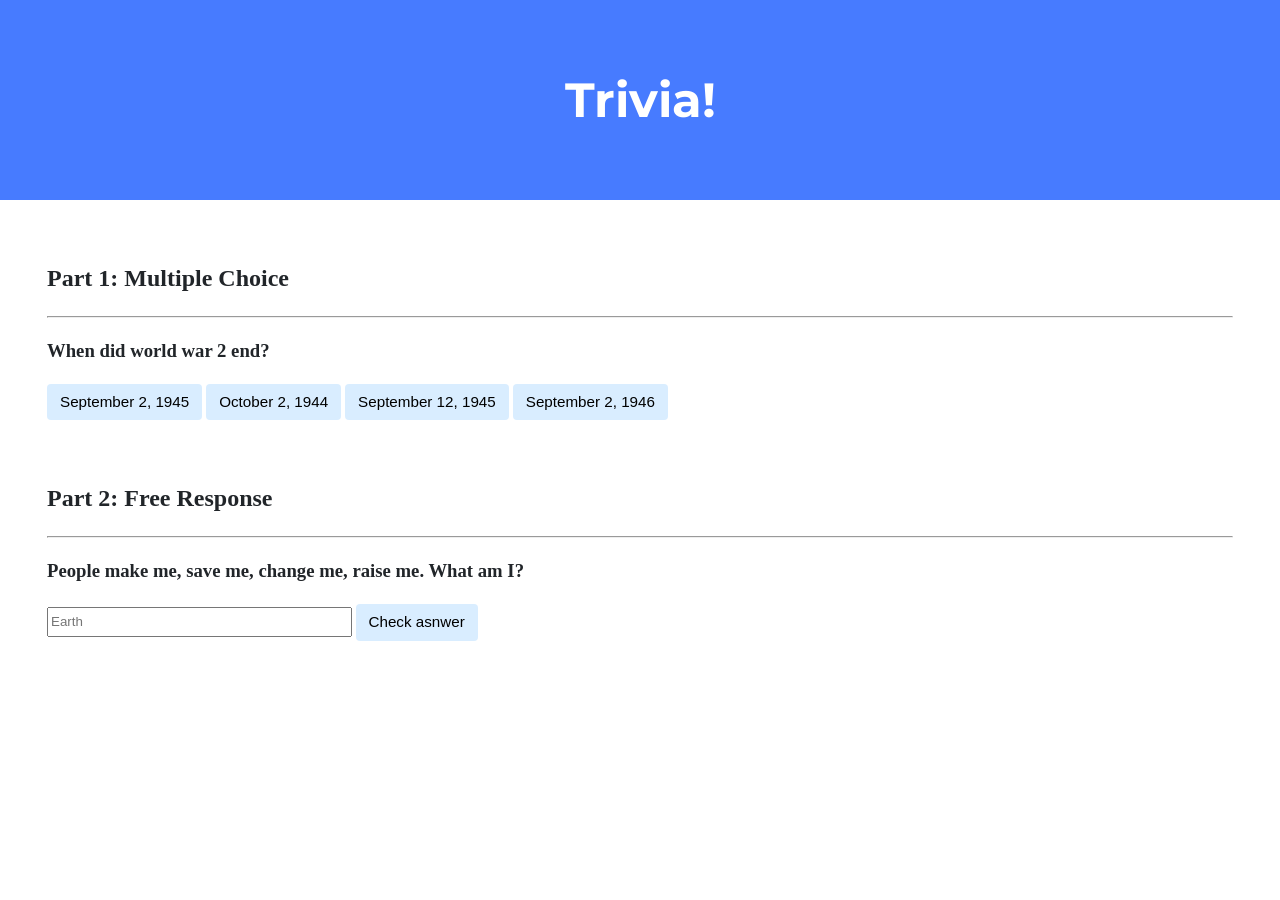
<file: Week 8 Problem Sets/trivia/index.html>
<!DOCTYPE html>

<html lang="en">

    <head>
        <link href="https://fonts.googleapis.com/css2?family=Montserrat:wght@500&display=swap" rel="stylesheet">
        <link href="styles.css" rel="stylesheet">
        <title>Trivia!</title>
    </head>

    <body>
        <div class="header">
            <h1>Trivia!</h1>
        </div>

        <div class="container">
            <div class="section">
                <h2>Part 1: Multiple Choice </h2>
                <hr>
                <!-- TODO: Add multiple choice question here -->
                <h3>When did world war 2 end?</h3>

                <button class="correct" type="text">September 2, 1945</button>
                <button class="incorrect" type="text">October 2, 1944</button>
                <button class="incorrect" type="text">September 12, 1945</button>
                <button class="incorrect" type="text">September 2, 1946</button>

                <p id="Answer"></p>
            </div>

            <div class="section">
                <h2>Part 2: Free Response</h2>
                <hr>
                <!-- TODO: Add free response question here -->
                <h3>People make me, save me, change me, raise me. What am I?</h3>

                <form>
                    <input type="text" placeholder="Earth">
                    <button id="check">Check asnwer</button>

                    <p id="Correct"></p>
                </form>
            </div>
        </div>
        <script>
            // check button answers
            window.addEventListener("", function() {
                // if Answer is correct
                let correct = document.querySelector('.correct');
                correct.addEventListener('click', function() {
                    correct.style.backgroundColor = "green";
                    document.querySelector('#Answer').innerHTML = "Correct!";
                });

                // in Answer is wrong
                let correct = document.querySelectorAll('.incorrect');
                for (let i = 0; i < incorrect.length; i++) {
                    incorrect[i].addEventListener('click', function() {
                        incorrect[i].style.backgroundColor = "red";
                        document.querySelector('#Answer').innerHTML = "Incorrect!";
                    });
                }

                // check free answer
                document.querySelector('#Correct').addEventListener('click', function(event) {
                    event.preventDefault();
                    let input = document.querySelector('input');
                    if (input.value.toLowerCase() == 'Money') {
                        input.style.backgroundColor = 'green';
                        document.querySelector('#Correct').innerHTML = "Correct!";
                    } else {
                        input.style.backgroundColor = 'red';
                        document.querySelector('#Correct').innerHTML = "Incorrect!";
                    }
                });

            });
        </script>
    </body>

</html>
</file>
<file: Week 8 Problem Sets/trivia/styles.css>
body {
    background-color: #fff;
    color: #212529;
    font-size: 1rem;
    font-weight: 400;
    line-height: 1.5;
    margin: 0;
    text-align: left;
}

.container {
    margin-left: auto;
    margin-right: auto;
    padding-left: 15px;
    padding-right: 15px;
}

.header {
    background-color: #477bff;
    color: #fff;
    margin-bottom: 2rem;
    padding: 2rem 1rem;
    text-align: center;
}

.section {
    padding: 0.5rem 2rem 1rem 2rem;
}

.section:hover {
    background-color: #f5f5f5;
    transition: color 2s ease-in-out, background-color 0.15s ease-in-out;
}

h1 {
    font-family: 'Montserrat', sans-serif;
    font-size: 48px;
}

button, input[type="submit"] {
    background-color: #d9edff;
    border: 1px solid transparent;
    border-radius: 0.25rem;
    font-size: 0.95rem;
    font-weight: 400;
    line-height: 1.5;
    padding: 0.375rem 0.75rem;
    text-align: center;
    transition: color 0.15s ease-in-out, background-color 0.15s ease-in-out, border-color 0.15s ease-in-out, box-shadow 0.15s ease-in-out;
    vertical-align: middle;
}


input[type="text"] {
    line-height: 1.8;
    width: 25%;
}

input[type="text"]:hover {
    background-color: #f5f5f5;
    transition: color 2s ease-in-out, background-color 0.15s ease-in-out;
}
</file>
